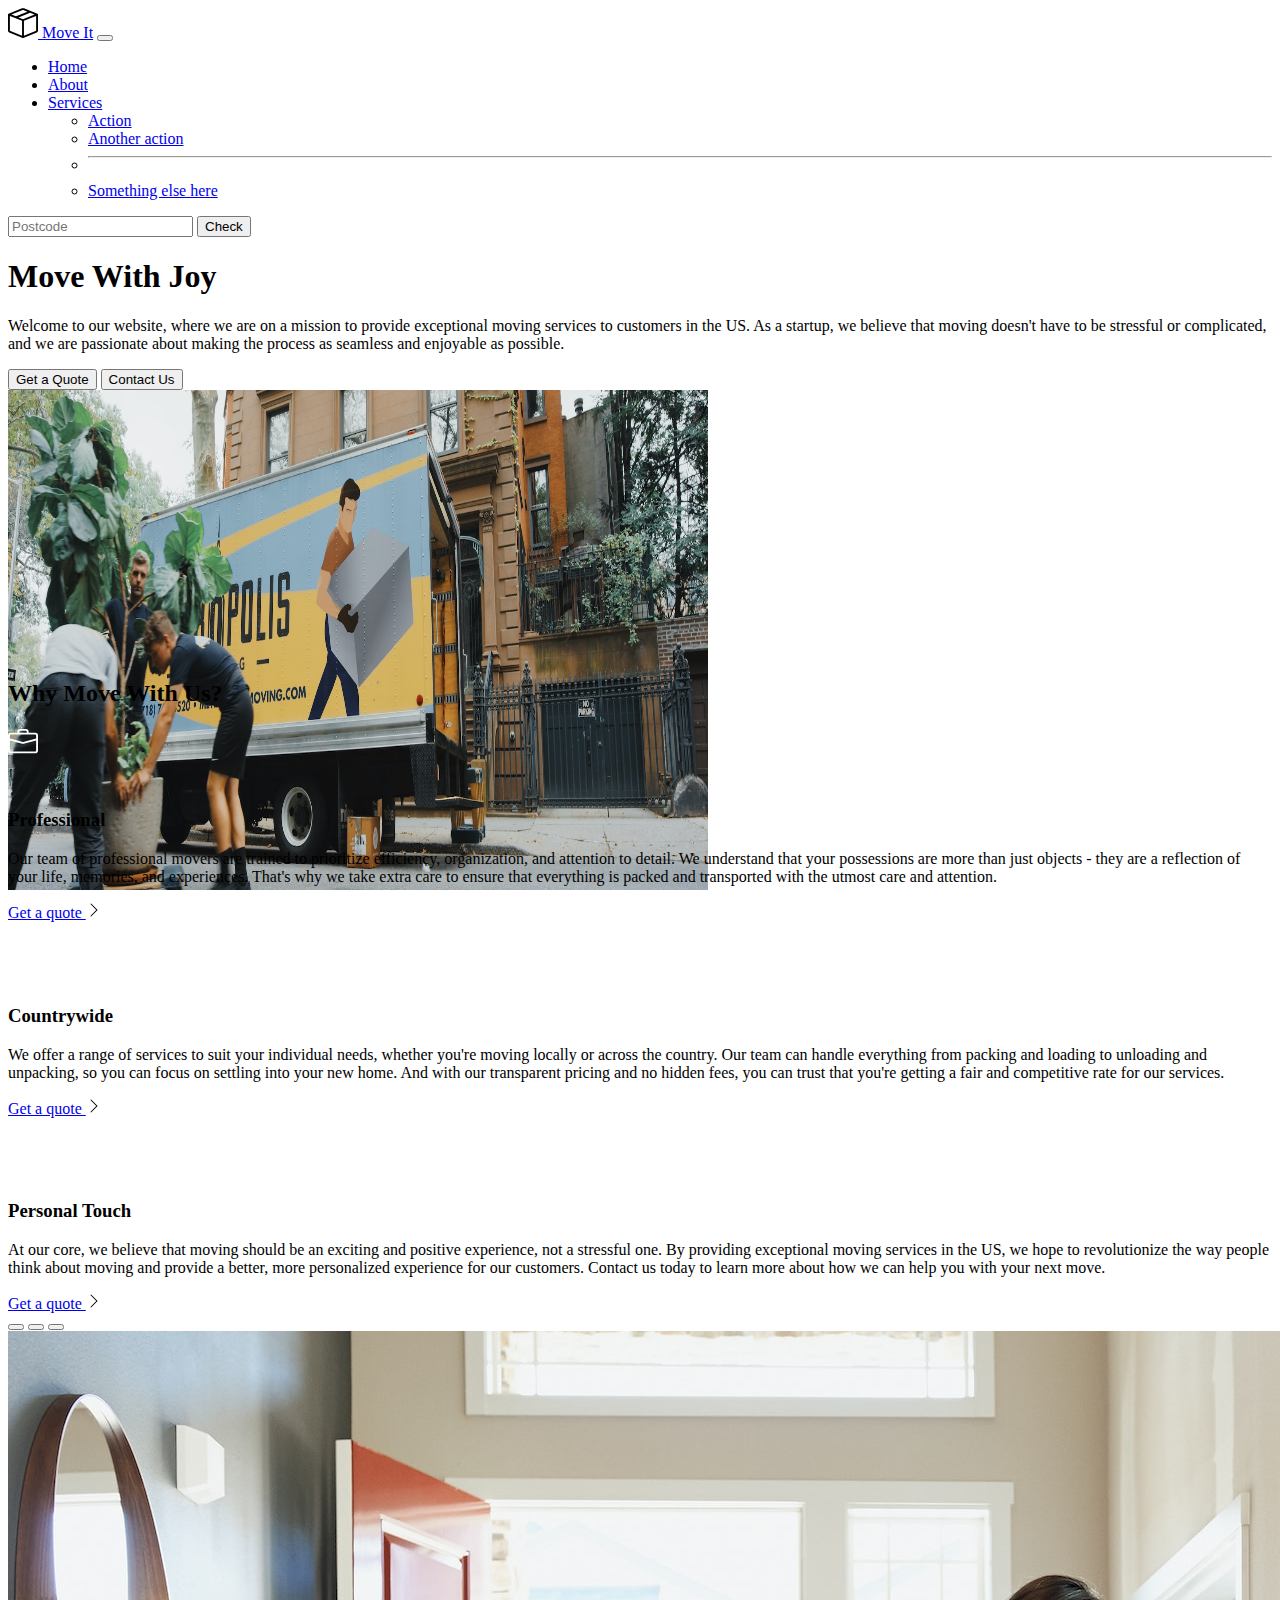
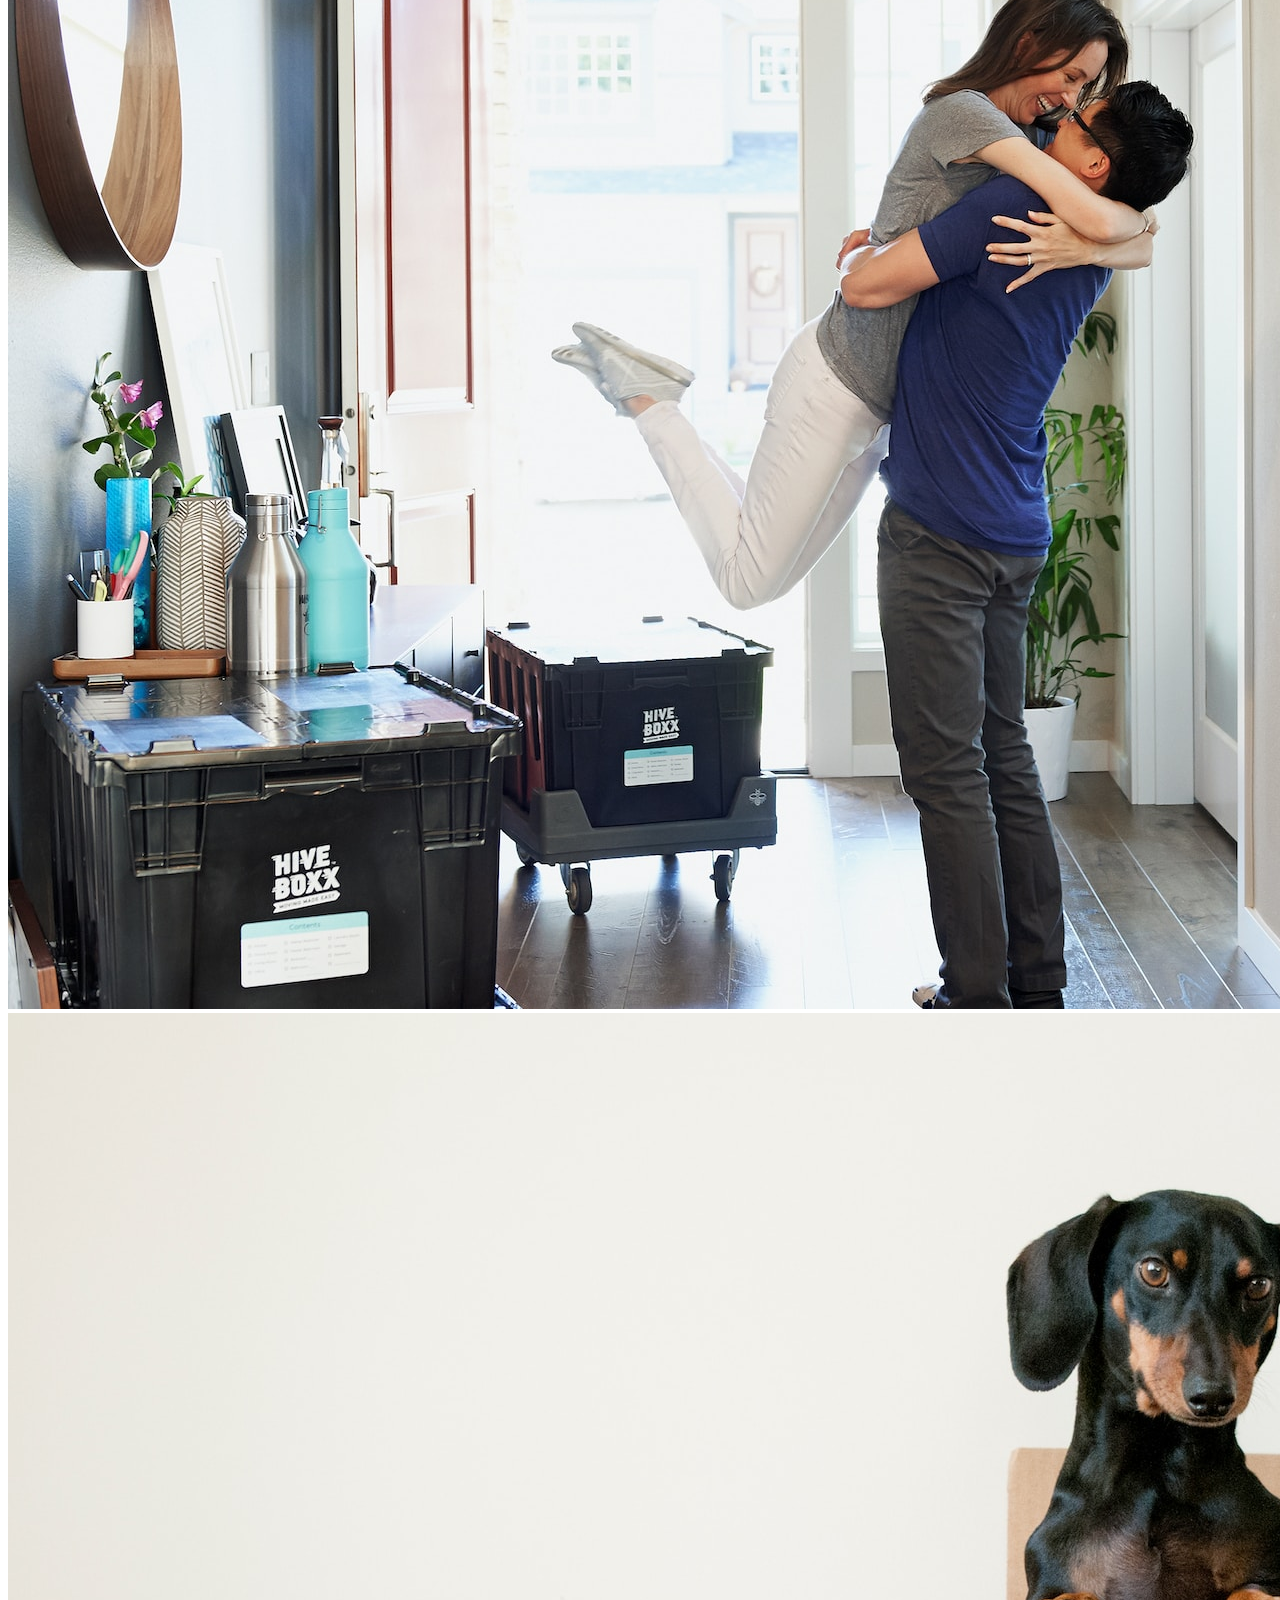
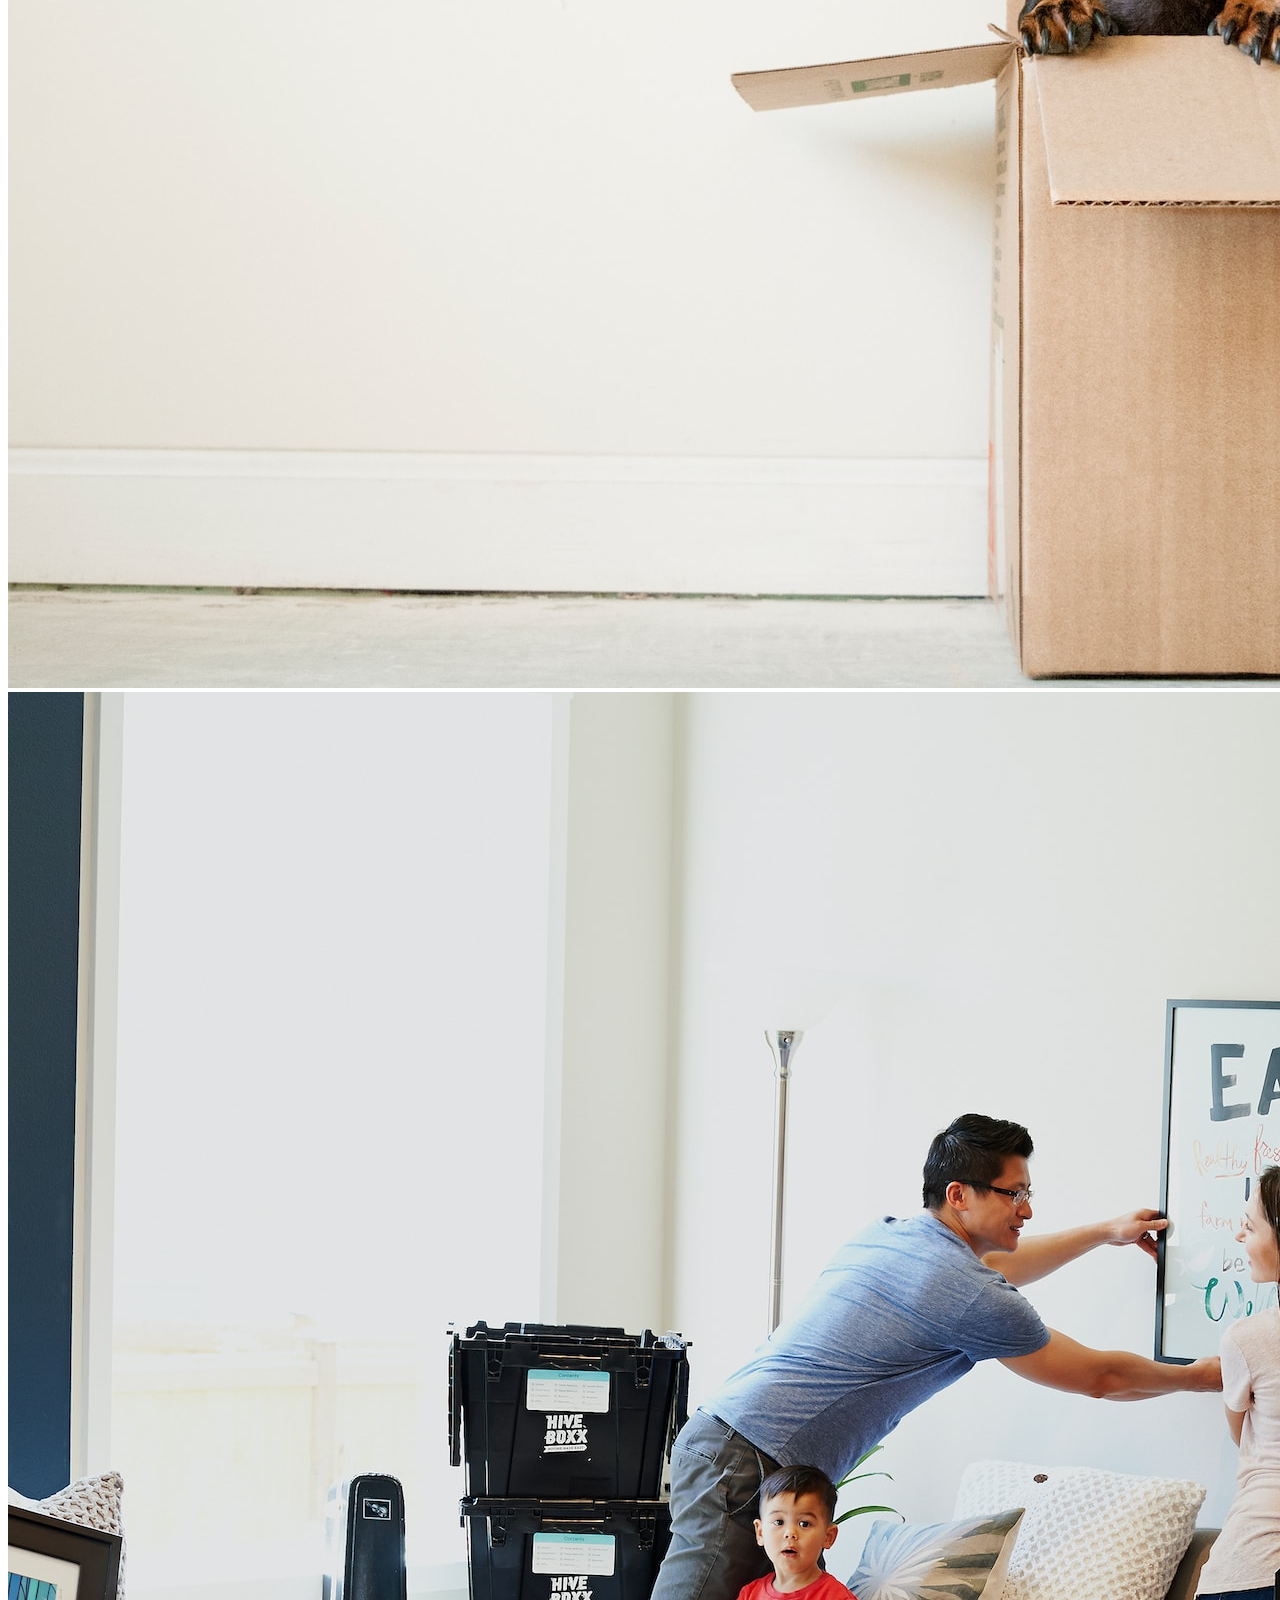
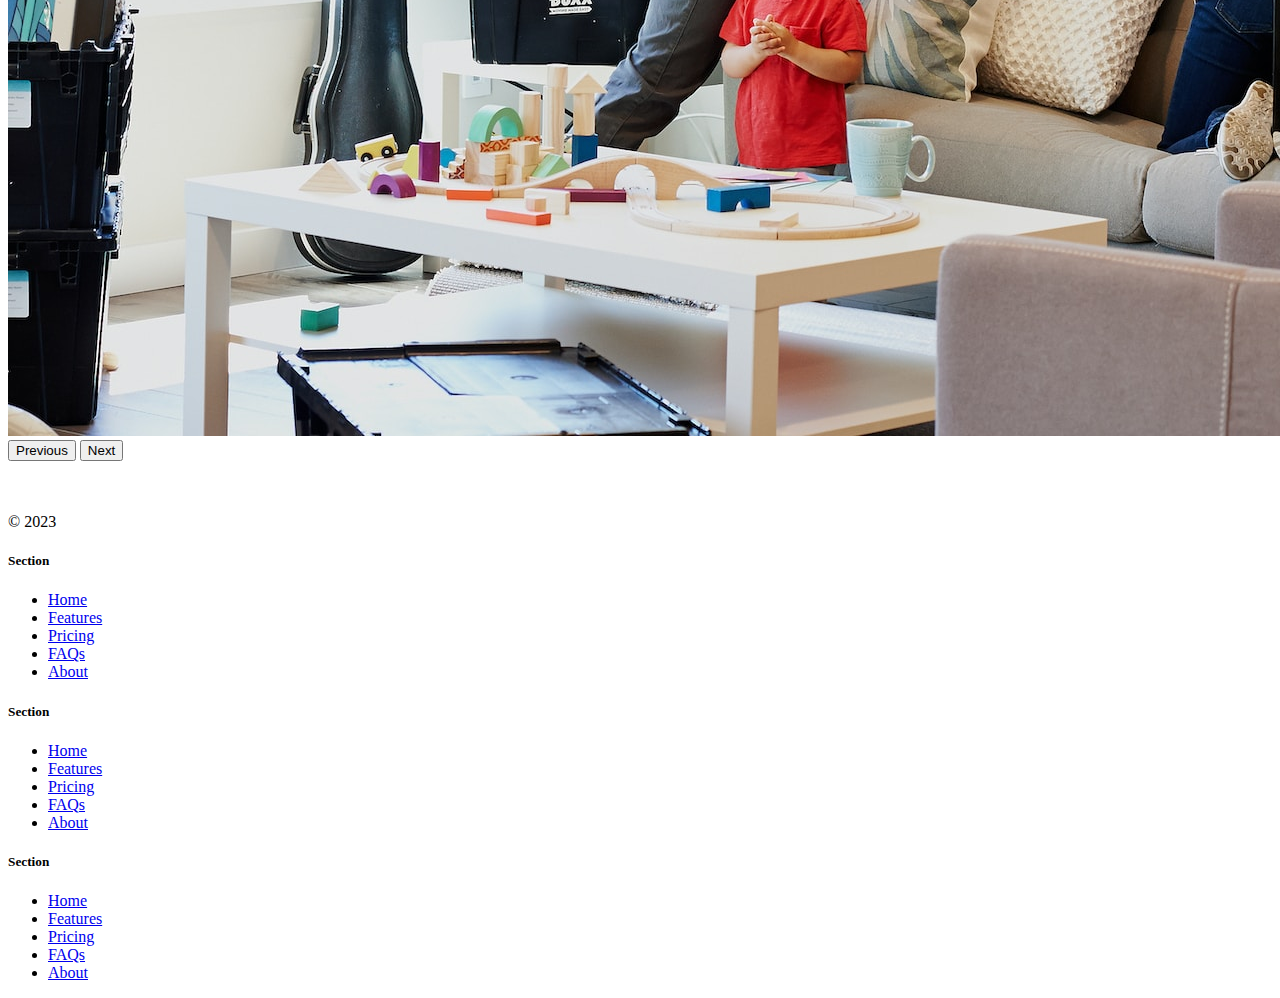
<file: packers_and_movers_website/index.html>
<!DOCTYPE html>
<html lang="en">

<head>
  <meta charset="UTF-8">
  <meta name="viewport" content="width=device-width, initial-scale=1.0">
  <title>Bootstrap Components</title>
  <link href="https://cdn.jsdelivr.net/npm/bootstrap@5.3.0-alpha2/dist/css/bootstrap.min.css" rel="stylesheet"
    integrity="sha384-aFq/bzH65dt+w6FI2ooMVUpc+21e0SRygnTpmBvdBgSdnuTN7QbdgL+OapgHtvPp" crossorigin="anonymous">
  <style>
    .feature-icon {
      width: 4rem;
      height: 4rem;
      border-radius: 0.75rem;
    }
  </style>
</head>

<body>

  <nav class="navbar navbar-expand-lg bg-body-tertiary">
    <div class="container-fluid">
      <a class="navbar-brand" href="#"><img src="./box-seam.svg" alt="moveit brand icon" height="30"> Move It</a>
      <button class="navbar-toggler" type="button" data-bs-toggle="collapse" data-bs-target="#navbarSupportedContent"
        aria-controls="navbarSupportedContent" aria-expanded="false" aria-label="Toggle navigation">
        <span class="navbar-toggler-icon"></span>
      </button>
      <div class="collapse navbar-collapse" id="navbarSupportedContent">
        <ul class="navbar-nav me-auto mb-2 mb-lg-0">
          <li class="nav-item">
            <a class="nav-link active" aria-current="page" href="#">Home</a>
          </li>
          <li class="nav-item">
            <a class="nav-link" href="#">About</a>
          </li>
          <li class="nav-item dropdown">
            <a class="nav-link dropdown-toggle" href="#" role="button" data-bs-toggle="dropdown" aria-expanded="false">
              Services
            </a>
            <ul class="dropdown-menu">
              <li><a class="dropdown-item" href="#">Action</a></li>
              <li><a class="dropdown-item" href="#">Another action</a></li>
              <li>
                <hr class="dropdown-divider">
              </li>
              <li><a class="dropdown-item" href="#">Something else here</a></li>
            </ul>
          </li>
        </ul>
        <form class="d-flex" role="search">
          <input class="form-control me-2" type="search" placeholder="Postcode" aria-label="Search">
          <button class="btn btn-outline-success" type="submit">Check</button>
        </form>
      </div>
    </div>
  </nav>


  <div class="px-4 pt-5 my-5 text-center border-bottom">
    <h1 class="display-4 fw-bold text-body-emphasis">Move With Joy</h1>
    <div class="col-lg-6 mx-auto">
      <p class="lead mb-4">Welcome to our website, where we are on a mission to provide exceptional moving services to
        customers in the US. As a
        startup, we believe that moving doesn't have to be stressful or complicated, and we are passionate about making
        the
        process as seamless and enjoyable as possible.
      </p>
      <div class="d-grid gap-2 d-sm-flex justify-content-sm-center mb-5">
        <button type="button" class="btn btn-primary btn-lg px-4 me-sm-3">Get a Quote</button>
        <button type="button" class="btn btn-outline-secondary btn-lg px-4">Contact Us</button>
      </div>
    </div>
    <div class="overflow-hidden" style="max-height: 30vh;">
      <div class="container px-5">
        <img src="./moving-van.jpg" class="img-fluid border rounded-3 shadow-lg mb-4" alt="Example image" width="700"
          height="500" loading="lazy">
      </div>
    </div>
  </div>

  <div class="container px-4 py-5" id="featured-3">
    <h2 class="pb-2 border-bottom">Why Move With Us?</h2>
    <div class="row g-4 py-5 row-cols-1 row-cols-lg-3">
      <div class="feature col">
        <div
          class="feature-icon d-inline-flex align-items-center justify-content-center text-bg-primary bg-gradient fs-2 mb-3">
          <img src="./briefcase.svg" alt="briefcase" height="30">
        </div>
        <h3 class="fs-2">Professional</h3>
        <p>Our team of professional movers are trained to prioritize efficiency, organization, and attention to detail.
          We
          understand that your possessions are more than just objects - they are a reflection of your life, memories,
          and
          experiences. That's why we take extra care to ensure that everything is packed and transported with the utmost
          care and
          attention.</p>
        <a href="#" class="icon-link">
          Get a quote
          <img src="./chevron-right.svg" alt="chevron-right">
        </a>
      </div>
      <div class="feature col">
        <div
          class="feature-icon d-inline-flex align-items-center justify-content-center text-bg-primary bg-gradient fs-2 mb-3">
          <img src="./bus-front.svg" alt="bus-front" height="30">
        </div>
        <h3 class="fs-2">Countrywide</h3>
        <p>We offer a range of services to suit your individual needs, whether you're moving locally or across the
          country. Our
          team can handle everything from packing and loading to unloading and unpacking, so you can focus on settling
          into your
          new home. And with our transparent pricing and no hidden fees, you can trust that you're getting a fair and
          competitive
          rate for our services.</p>
        <a href="#" class="icon-link">
          Get a quote
          <img src="./chevron-right.svg" alt="chevron-right">
        </a>
      </div>
      <div class="feature col">
        <div
          class="feature-icon d-inline-flex align-items-center justify-content-center text-bg-primary bg-gradient fs-2 mb-3">
          <img src="./chat-square-heart.svg" alt="chat-square-heart" height="30">
        </div>
        <h3 class="fs-2">Personal Touch</h3>
        <p>At our core, we believe that moving should be an exciting and positive experience, not a stressful one. By
          providing
          exceptional moving services in the US, we hope to revolutionize the way people think about moving and provide
          a better,
          more personalized experience for our customers. Contact us today to learn more about how we can help you with
          your next
          move.</p>
        <a href="#" class="icon-link">
          Get a quote
          <img src="./chevron-right.svg" alt="chevron-right">
        </a>
      </div>
    </div>
  </div>
  <div class="container">
    <div id="carouselExampleIndicators" class="carousel slide">
      <div class="carousel-indicators">
        <button type="button" data-bs-target="#carouselExampleIndicators" data-bs-slide-to="0" class="active"
          aria-current="true" aria-label="Slide 1"></button>
        <button type="button" data-bs-target="#carouselExampleIndicators" data-bs-slide-to="1"
          aria-label="Slide 2"></button>
        <button type="button" data-bs-target="#carouselExampleIndicators" data-bs-slide-to="2"
          aria-label="Slide 3"></button>
      </div>
      <div class="carousel-inner">
        <div class="carousel-item active">
          <img src="./couple.jpg" class="d-block w-100" alt="couple">
        </div>
        <div class="carousel-item">
          <img src="./dog.jpg" class="d-block w-100" alt="dog">
        </div>
        <div class="carousel-item">
          <img src="./family.jpg" class="d-block w-100" alt="family">
        </div>
      </div>
      <button class="carousel-control-prev" type="button" data-bs-target="#carouselExampleIndicators"
        data-bs-slide="prev">
        <span class="carousel-control-prev-icon" aria-hidden="true"></span>
        <span class="visually-hidden">Previous</span>
      </button>
      <button class="carousel-control-next" type="button" data-bs-target="#carouselExampleIndicators"
        data-bs-slide="next">
        <span class="carousel-control-next-icon" aria-hidden="true"></span>
        <span class="visually-hidden">Next</span>
      </button>
    </div>
  </div>

  <div class="container">
    <footer class="row row-cols-1 row-cols-sm-2 row-cols-md-5 py-5 my-5 border-top">
      <div class="col mb-3">
        <a href="/" class="d-flex align-items-center mb-3 link-body-emphasis text-decoration-none">
          <svg class="bi me-2" width="40" height="32">
            <use xlink:href="#bootstrap"></use>
          </svg>
        </a>
        <p class="text-body-secondary">© 2023</p>
      </div>

      <div class="col mb-3">

      </div>

      <div class="col mb-3">
        <h5>Section</h5>
        <ul class="nav flex-column">
          <li class="nav-item mb-2"><a href="#" class="nav-link p-0 text-body-secondary">Home</a></li>
          <li class="nav-item mb-2"><a href="#" class="nav-link p-0 text-body-secondary">Features</a></li>
          <li class="nav-item mb-2"><a href="#" class="nav-link p-0 text-body-secondary">Pricing</a></li>
          <li class="nav-item mb-2"><a href="#" class="nav-link p-0 text-body-secondary">FAQs</a></li>
          <li class="nav-item mb-2"><a href="#" class="nav-link p-0 text-body-secondary">About</a></li>
        </ul>
      </div>

      <div class="col mb-3">
        <h5>Section</h5>
        <ul class="nav flex-column">
          <li class="nav-item mb-2"><a href="#" class="nav-link p-0 text-body-secondary">Home</a></li>
          <li class="nav-item mb-2"><a href="#" class="nav-link p-0 text-body-secondary">Features</a></li>
          <li class="nav-item mb-2"><a href="#" class="nav-link p-0 text-body-secondary">Pricing</a></li>
          <li class="nav-item mb-2"><a href="#" class="nav-link p-0 text-body-secondary">FAQs</a></li>
          <li class="nav-item mb-2"><a href="#" class="nav-link p-0 text-body-secondary">About</a></li>
        </ul>
      </div>

      <div class="col mb-3">
        <h5>Section</h5>
        <ul class="nav flex-column">
          <li class="nav-item mb-2"><a href="#" class="nav-link p-0 text-body-secondary">Home</a></li>
          <li class="nav-item mb-2"><a href="#" class="nav-link p-0 text-body-secondary">Features</a></li>
          <li class="nav-item mb-2"><a href="#" class="nav-link p-0 text-body-secondary">Pricing</a></li>
          <li class="nav-item mb-2"><a href="#" class="nav-link p-0 text-body-secondary">FAQs</a></li>
          <li class="nav-item mb-2"><a href="#" class="nav-link p-0 text-body-secondary">About</a></li>
        </ul>
      </div>
    </footer>
  </div>
  <script src="https://cdn.jsdelivr.net/npm/bootstrap@5.3.0-alpha3/dist/js/bootstrap.bundle.min.js"
    integrity="sha384-ENjdO4Dr2bkBIFxQpeoTz1HIcje39Wm4jDKdf19U8gI4ddQ3GYNS7NTKfAdVQSZe"
    crossorigin="anonymous"></script>
</body>

</html>
</file>
